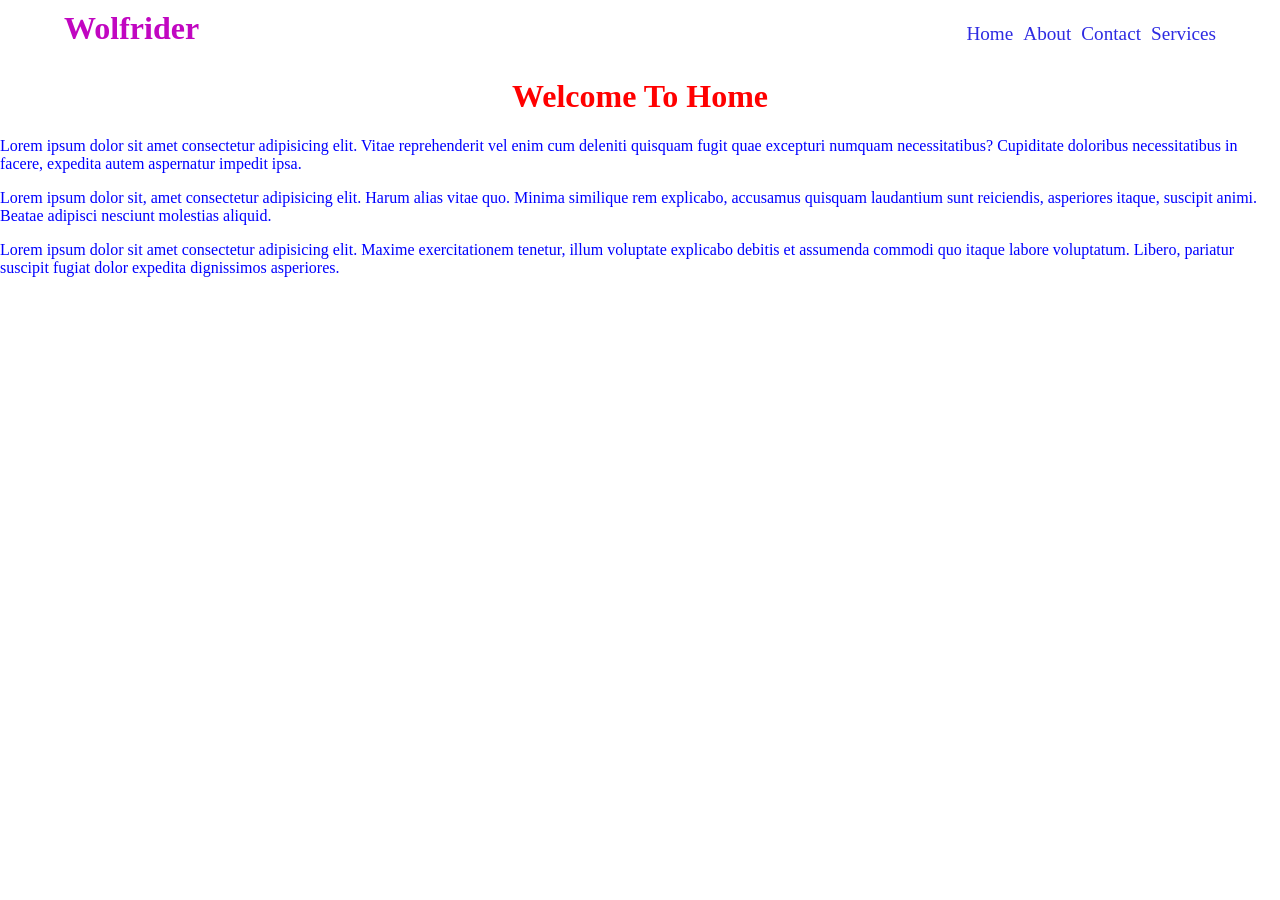
<file: index.html>
<!DOCTYPE html>
<html lang="en">
<head>
    <meta charset="UTF-8">
    <meta name="viewport" content="width=device-width, initial-scale=1.0">
    <link rel="stylesheet" href="style.css">
    <title>Document</title>
</head>
<body>
    <header>
        <h1>Wolfrider</h1>
        <nav>
            <a href="#">Home</a>
            <a href="#">About</a>
            <a href="#">Contact</a>
            <a href="#">Services</a>
        </nav>
    </header>
    <h1>Welcome To Home</h1>
    <div>
        <p>Lorem ipsum dolor sit amet consectetur adipisicing elit. Vitae reprehenderit vel enim cum deleniti quisquam fugit quae excepturi numquam necessitatibus? Cupiditate doloribus necessitatibus in facere, expedita autem aspernatur impedit ipsa.</p>
        <p>
            Lorem ipsum dolor sit, amet consectetur adipisicing elit. Harum alias vitae quo. Minima similique rem explicabo, accusamus quisquam laudantium sunt reiciendis, asperiores itaque, suscipit animi. Beatae adipisci nesciunt molestias aliquid.
        </p>
        <p>
            Lorem ipsum dolor sit amet consectetur adipisicing elit. Maxime exercitationem tenetur, illum voluptate explicabo debitis et assumenda commodi quo itaque labore voluptatum. Libero, pariatur suscipit fugiat dolor expedita dignissimos asperiores.
        </p>
    </div>
</body>
</html>
</file>
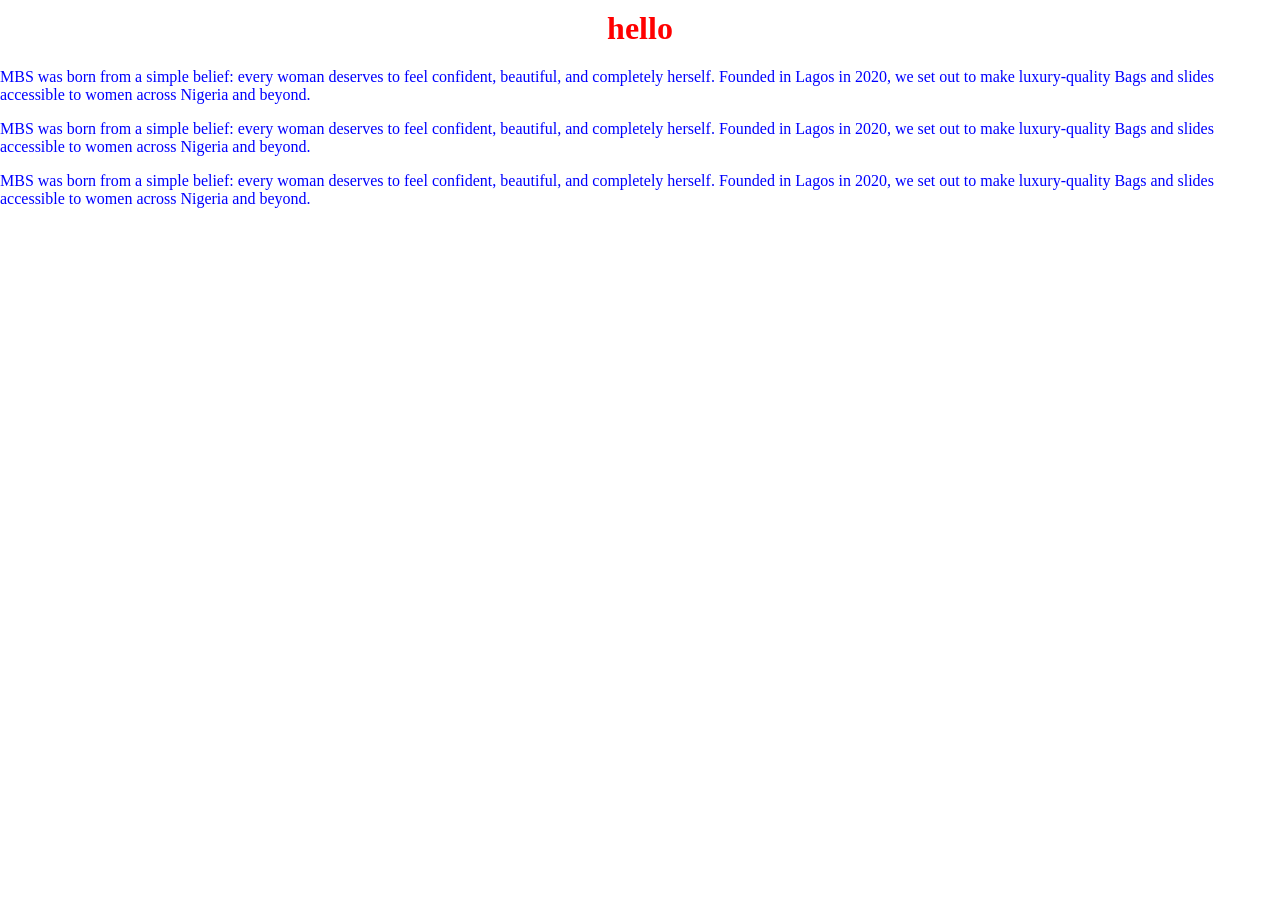
<file: about.html>
<!DOCTYPE html>
<html lang="en">
<head>
    <meta charset="UTF-8">
    <meta name="viewport" content="width=device-width, initial-scale=1.0">
    <link rel="stylesheet" href="style.css">
    <title>Document</title>
</head>
<body>
    <h1>hello</h1>

    <p>MBS was born from a simple belief: every woman deserves to feel confident, beautiful, and completely herself. Founded in Lagos in 2020, we set out to make luxury-quality Bags and slides accessible to women across Nigeria and beyond.</p>

    <p>MBS was born from a simple belief: every woman deserves to feel confident, beautiful, and completely herself. Founded in Lagos in 2020, we set out to make luxury-quality Bags and slides accessible to women across Nigeria and beyond.</p>

    <p>MBS was born from a simple belief: every woman deserves to feel confident, beautiful, and completely herself. Founded in Lagos in 2020, we set out to make luxury-quality Bags and slides accessible to women across Nigeria and beyond.</p>
</body>
</html>
</file>
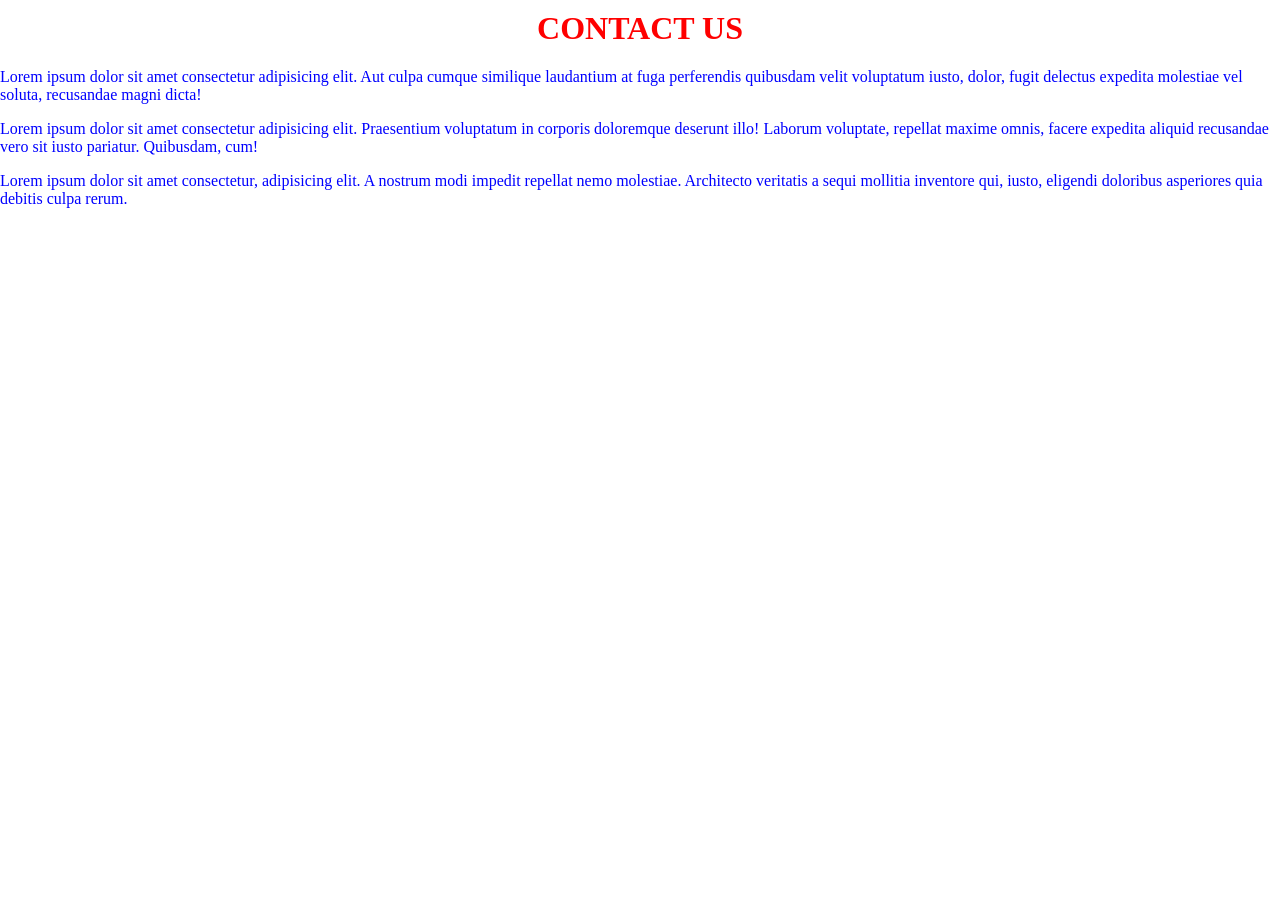
<file: contact.html>
<!DOCTYPE html>
<html lang="en">
<head>
    <meta charset="UTF-8">
    <meta name="viewport" content="width=device-width, initial-scale=1.0">
    <link rel="stylesheet" href="style.css">
    <title>Document</title>
</head>
<body>
    <h1>CONTACT US</h1>
    <!-- <header>
            <a href="index.html">HOME</a>
            <a href="about.html">ABOUT US</a>
            <a href="contact.html">CONTACT US</a>
    </header> -->
    <p>Lorem ipsum dolor sit amet consectetur adipisicing elit. Aut culpa cumque similique laudantium at fuga perferendis quibusdam velit voluptatum iusto, dolor, fugit delectus expedita molestiae vel soluta, recusandae magni dicta!</p>
    <p>Lorem ipsum dolor sit amet consectetur adipisicing elit. Praesentium voluptatum in corporis doloremque deserunt illo! Laborum voluptate, repellat maxime omnis, facere expedita aliquid recusandae vero sit iusto pariatur. Quibusdam, cum!</p>
    <p>Lorem ipsum dolor sit amet consectetur, adipisicing elit. A nostrum modi impedit repellat nemo molestiae. Architecto veritatis a sequi mollitia inventore qui, iusto, eligendi doloribus asperiores quia debitis culpa rerum.</p>
</body>
</html>
</file>
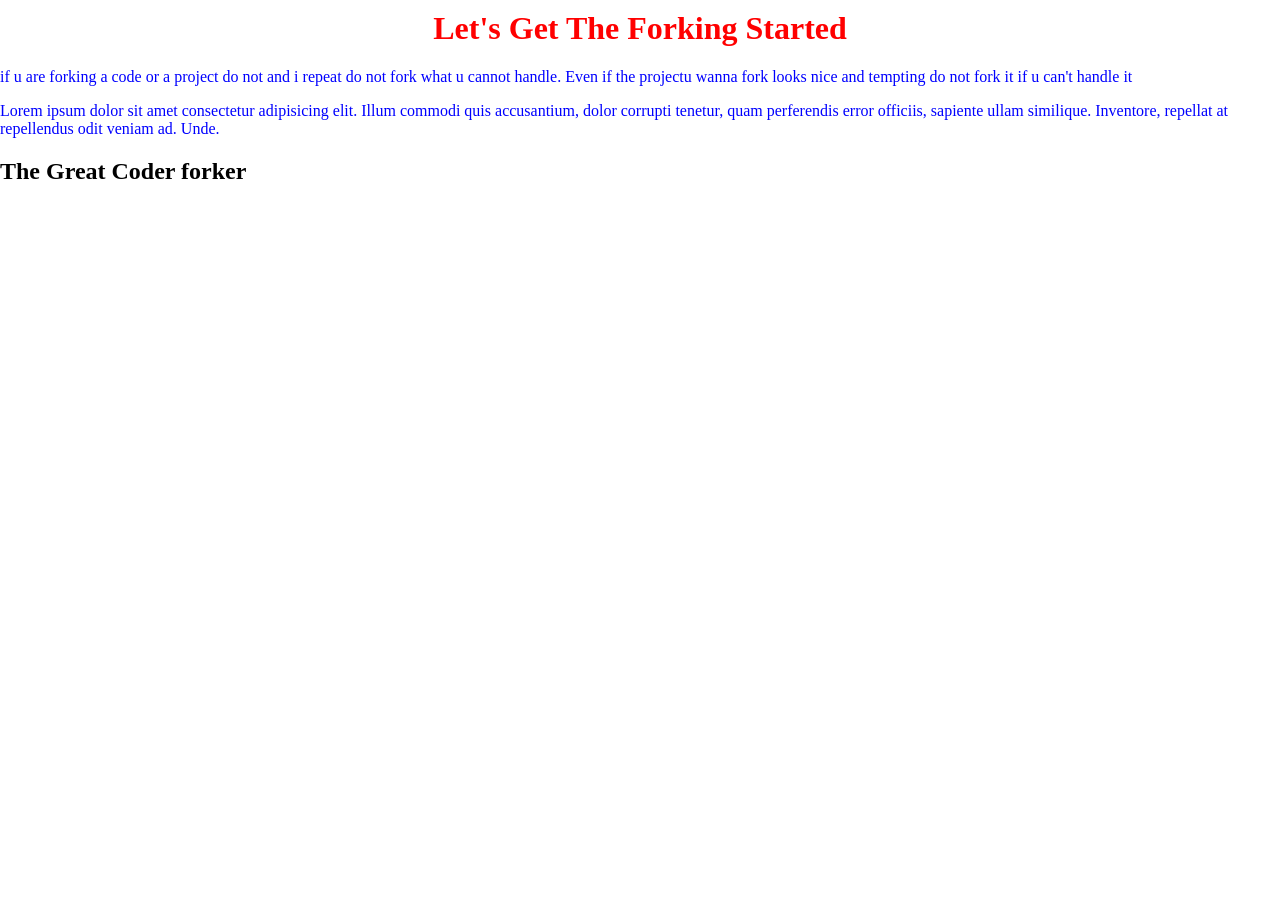
<file: service.html>
<!DOCTYPE html>
<html lang="en">
<head>
    <meta charset="UTF-8">
    <meta name="viewport" content="width=device-width, initial-scale=1.0">
    <title>Document</title>
    <link rel="stylesheet" href="style.css">
</head>
<body>
    <h1>Let's Get The Forking Started</h1>
    <p>if u are forking a code or a project do not and i repeat do not fork what u cannot handle. Even if the projectu wanna fork looks  nice and tempting do not fork it if u can't handle it 
    </p>
    <p>Lorem ipsum dolor sit amet consectetur adipisicing elit. Illum commodi quis accusantium, dolor corrupti tenetur, quam perferendis error officiis, sapiente ullam similique. Inventore, repellat at repellendus odit veniam ad. Unde.</p>
    <h2>The Great Coder forker</h2>
</body>
</html>
</file>
<file: style.css>
body{
    margin: 0;
    padding: 0;
}

header{
    display: flex;
    align-items: center;
    justify-content: space-between;
    width: 90%;
    margin: 0 auto;
}

header h1 {
    font-size: 2em;
    font-weight: 700;
    color: hsl(300, 94%, 39%);
}

nav{
    display: flex;
    gap: 10px;
}

nav a {
    text-decoration: none;
    font-size: 1.2em;
    color: rgb(46, 43, 226);
}

h1{
    color: red;
    text-align: center;
    margin-top: 10px;
}

p {
    color: blue;
}
</file>
